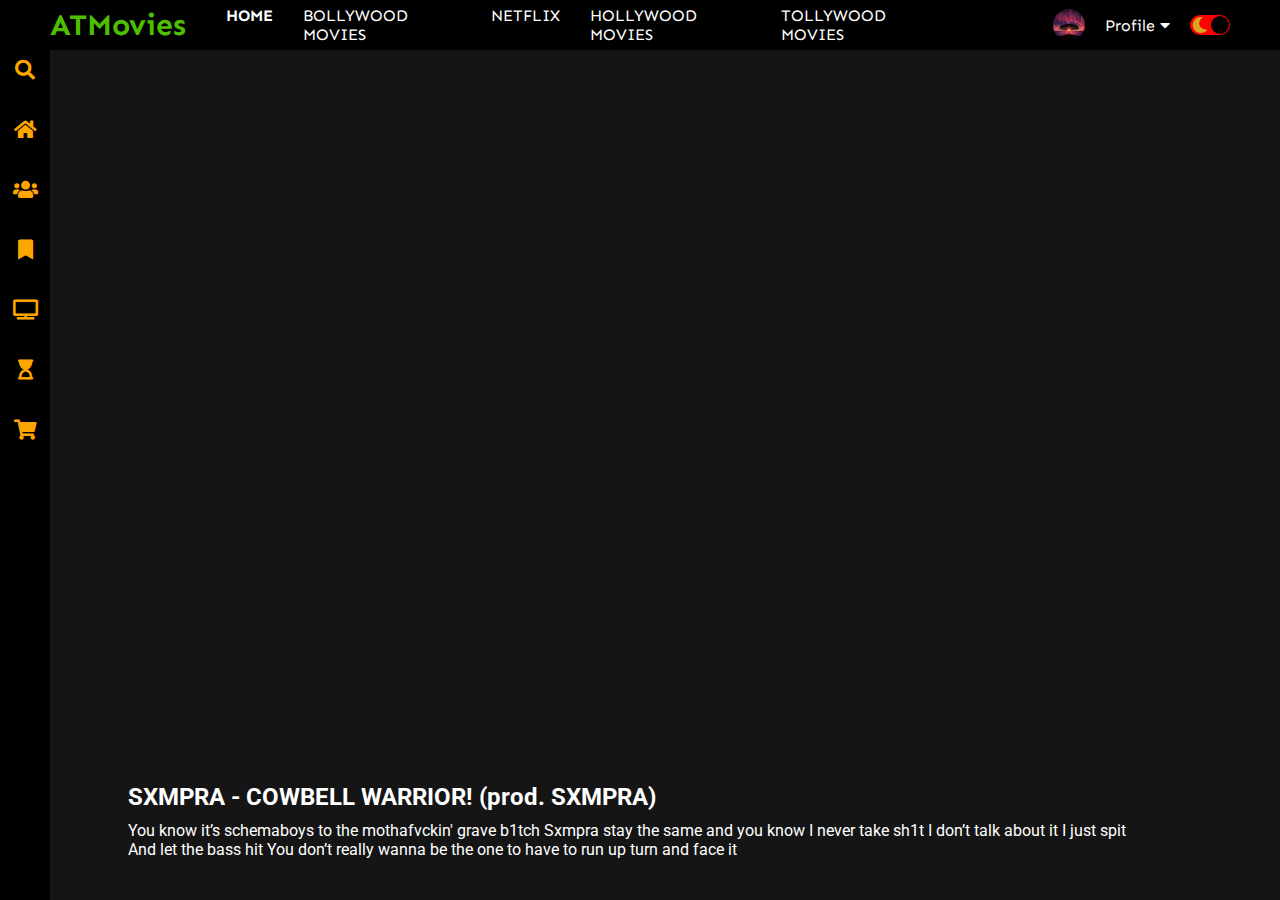
<file: movie-web/m1.html>
<html lang="en">
    <head>
        <meta charset="UTF-8" />
        <meta http-equiv="X-UA-Compatible" content="IE=edge" />
        <meta name="viewport" content="width=device-width, initial-scale=1.0" />
        <link rel="stylesheet" href="style.css" />
        <link
            href="https://fonts.googleapis.com/css2?family=Roboto:wght@100;300;400;500;700;900&family=Sen:wght@400;700;800&display=swap"
            rel="stylesheet"
        />
        <link
            rel="stylesheet"
            href="https://cdnjs.cloudflare.com/ajax/libs/font-awesome/5.15.2/css/all.min.css"
        />
        <title>SXMPRA</title>
    </head>

    <body>
        <div class="navbar">
            <div class="navbar-container">
                <div class="logo-container">
                    <h1 class="logo">ATMovies</h1>
                </div>
                <div class="menu-container">
                    <ul class="menu-list">
                        <li class="menu-list-item active">HOME</li>
                        <li class="menu-list-item">BOLLYWOOD MOVIES</li>
                        <li class="menu-list-item">NETFLIX</li>
                        <li class="menu-list-item">HOLLYWOOD MOVIES</li>
                        <li class="menu-list-item">TOLLYWOOD MOVIES</li>
                    </ul>
                </div>
                <div class="profile-container">
                    <img class="profile-picture" src="abc.jpg" alt="" />
                    <div class="profile-text-container">
                        <span class="profile-text">Profile</span>
                        <i class="fas fa-caret-down"></i>
                    </div>
                    <div class="toggle">
                        <i class="fas fa-moon toggle-icon"></i>
                        <i class="fas fa-sun toggle-icon"></i>
                        <div class="toggle-ball"></div>
                    </div>
                </div>
            </div>
        </div>
        <div class="sidebar">
            <i class="left-menu-icon fas fa-search"></i>
            <i class="left-menu-icon fas fa-home"></i>
            <i class="left-menu-icon fas fa-users"></i>
            <i class="left-menu-icon fas fa-bookmark"></i>
            <i class="left-menu-icon fas fa-tv"></i>
            <i class="left-menu-icon fas fa-hourglass-start"></i>
            <i class="left-menu-icon fas fa-shopping-cart"></i>
        </div>
        <div class="container">
            <div class="player">
                <iframe
                    src="https://www.youtube.com/embed/FHWgDichnMo" 
                    title="YouTube video player"
                    frameborder="0"
                    allow="accelerometer; autoplay; clipboard-write; encrypted-media; gyroscope; picture-in-picture"
                    allowfullscreen
                ></iframe>
                <div class="player-desc">
                    <h2>SXMPRA - COWBELL WARRIOR! (prod. SXMPRA)</h2>
                    <p>
                        You know it’s schemaboys to the mothafvckin' grave b1tch
                        Sxmpra stay the same and you know I never take sh1t I
                        don’t talk about it I just spit And let the bass hit You
                        don’t really wanna be the one to have to run up turn and
                        face it
                    </p>
                </div>
            </div>
        </div>
        <script src="app.js"></script>
    </body>
</html>
</file>
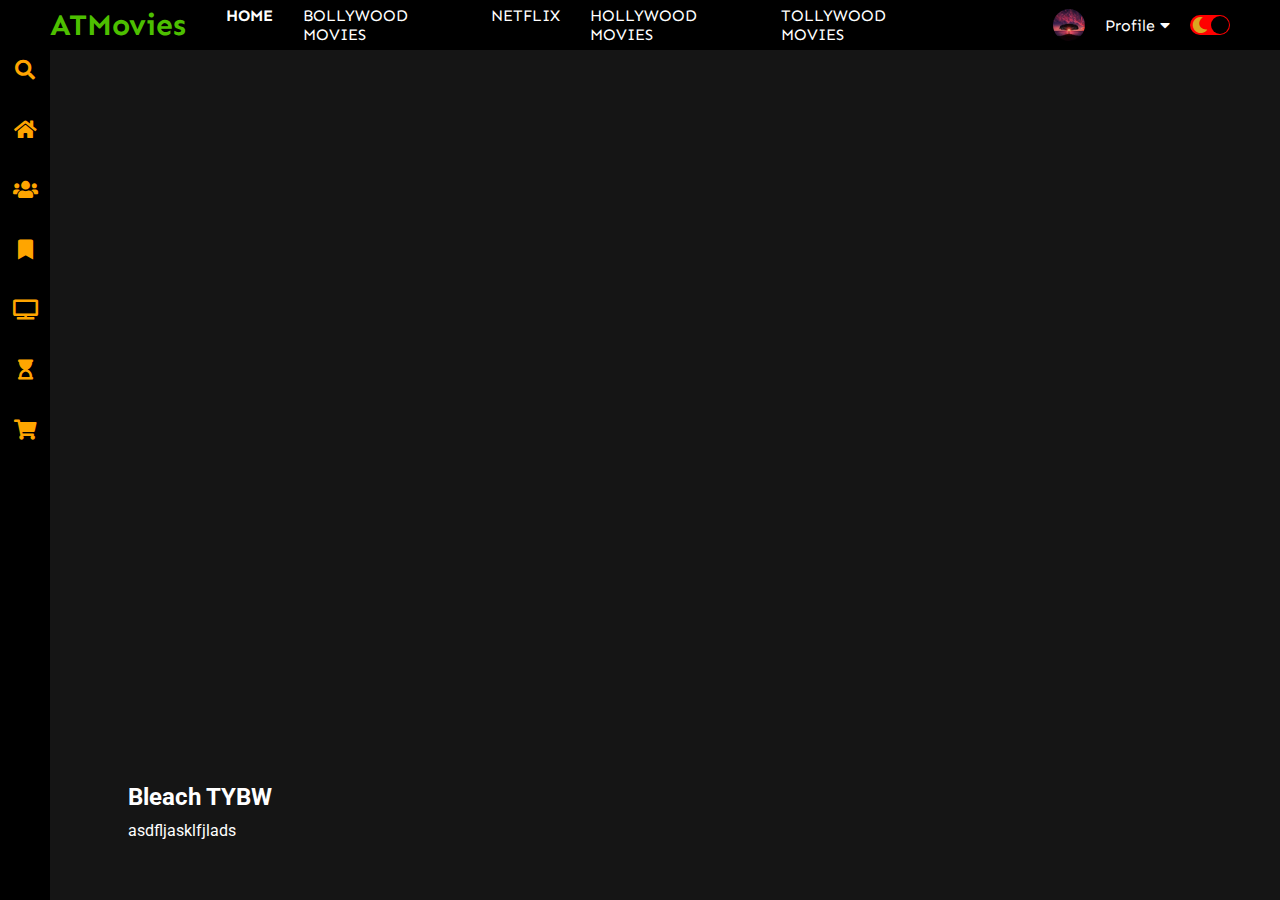
<file: movie-web/m2.html>
<html lang="en">
    <head>
        <meta charset="UTF-8" />
        <meta http-equiv="X-UA-Compatible" content="IE=edge" />
        <meta name="viewport" content="width=device-width, initial-scale=1.0" />
        <link rel="stylesheet" href="style.css" />
        <link
            href="https://fonts.googleapis.com/css2?family=Roboto:wght@100;300;400;500;700;900&family=Sen:wght@400;700;800&display=swap"
            rel="stylesheet"
        />
        <link
            rel="stylesheet"
            href="https://cdnjs.cloudflare.com/ajax/libs/font-awesome/5.15.2/css/all.min.css"
        />
        <title>Bleach</title>
    </head>

    <body>
        <div class="navbar">
            <div class="navbar-container">
                <div class="logo-container">
                    <h1 class="logo">ATMovies</h1>
                </div>
                <div class="menu-container">
                    <ul class="menu-list">
                        <li class="menu-list-item active">HOME</li>
                        <li class="menu-list-item">BOLLYWOOD MOVIES</li>
                        <li class="menu-list-item">NETFLIX</li>
                        <li class="menu-list-item">HOLLYWOOD MOVIES</li>
                        <li class="menu-list-item">TOLLYWOOD MOVIES</li>
                    </ul>
                </div>
                <div class="profile-container">
                    <img class="profile-picture" src="abc.jpg" alt="" />
                    <div class="profile-text-container">
                        <span class="profile-text">Profile</span>
                        <i class="fas fa-caret-down"></i>
                    </div>
                    <div class="toggle">
                        <i class="fas fa-moon toggle-icon"></i>
                        <i class="fas fa-sun toggle-icon"></i>
                        <div class="toggle-ball"></div>
                    </div>
                </div>
            </div>
        </div>
        <div class="sidebar">
            <i class="left-menu-icon fas fa-search"></i>
            <i class="left-menu-icon fas fa-home"></i>
            <i class="left-menu-icon fas fa-users"></i>
            <i class="left-menu-icon fas fa-bookmark"></i>
            <i class="left-menu-icon fas fa-tv"></i>
            <i class="left-menu-icon fas fa-hourglass-start"></i>
            <i class="left-menu-icon fas fa-shopping-cart"></i>
        </div>
        <div class="container">
            <div class="player">
                <iframe
                    src="https://www.youtube.com/embed/OkSYlMsS3OY"
                    title="YouTube video player"
                    frameborder="0"
                    allow="accelerometer; autoplay; clipboard-write; encrypted-media; gyroscope; picture-in-picture"
                    allowfullscreen
                ></iframe>
                <div class="player-desc">
                    <h2>Bleach TYBW</h2>
                    <p>asdfljasklfjlads</p>
                </div>
            </div>
        </div>
        <script src="app.js"></script>
    </body>
</html>
</file>
<file: movie-web/style.css>
* {
  margin: 0;
}

body {
  font-family: "Roboto", sans-serif;
}

.navbar {
  width: 100%;
  height: 50px;
  background-color: black;
  position: sticky;
  top: 0;
}

.navbar-container {
  display: flex;
  align-items: center;
  padding: 0 50px;
  height: 100%;
  color: white;
  font-family: "Sen", sans-serif;
}

.logo-container {
  flex: 1;
  background-color: black;
}

.logo {
  font-size: 30px;
  color: #4dbf00;
}

.menu-container {
  flex: 6;
}

.menu-list {
  display: flex;
  list-style: none;
}

.menu-list-item {
  margin-right: 30px;
}

.menu-list-item.active {
  font-weight: bold;
}

.profile-container {
  flex: 2;
  display: flex;
  align-items: center;
  justify-content: flex-end;
}

.profile-text-container {
  margin: 0 20px;
}

.profile-picture {
  width: 32px;
  height: 32px;
  border-radius: 50%;
  object-fit: cover;
}

.toggle {
  width: 40px;
  height: 20px;
  background-color: red;
  border-radius: 30px;
  display: flex;
  align-items: center;
  justify-content: space-around;
  position: relative;
}

.toggle-icon {
  color: goldenrod;
}

.toggle-ball {
  width: 18px;
  height: 18px;
  background-color: black;
  position: absolute;
  right: 1px;
  border-radius: 50%;
  cursor: pointer;
  transition: 1s ease all;
}

.sidebar {
  width: 50px;
  height: 100%;
  background-color: black;
  position: fixed;
  top: 0;
  display: flex;
  flex-direction: column;
  align-items: center;
  padding-top: 60px;
}

.left-menu-icon {
  color: orange;
  font-size: 20px;
  margin-bottom: 40px;
}

.container {
  background-color: #151515;
  min-height: calc(100vh - 50px);
  color: white;
}

.content-container {
  margin-left: 50px;
}

.featured-content {
  height: 50vh;
  padding: 50px;
}

.featured-title {
  width: 310px;
  height: 310px;
  margin: 0 30px;

}

.featured-desc {
  width: 500px;
  color: lightgray;
  margin: 30px 0;
}

.featured-button {
  background-color: #4dbf00;
  color: white;
  padding: 10px 20px;
  border-radius: 10px;
  border: none;
  outline: none;
  font-weight: bold;
}

.movie-list-container {
  padding: 0 20px;
}

.movie-list-wrapper {
  position: relative;
  overflow: hidden;
}

.movie-list {
  display: flex;
  align-items: center;
  height: 300px;
  transform: translateX(0);
  transition: all 1s ease-in-out;
}

.movie-list-item {
  margin-right: 30px;
  position: relative;
}

.movie-list-item:hover .movie-list-item-img {
  transform: scale(1.2);
  margin: 0 30px;
  opacity: 0.5;
}

.movie-list-item:hover .movie-list-item-title,
.movie-list-item:hover .movie-list-item-desc,
.movie-list-item:hover .movie-list-item-button {
  opacity: 1;
}

.movie-list-item-img {
  transition: all 1s ease-in-out;
  width: 270px;
  height: 200px;
  object-fit: cover;
  border-radius: 20px;
}

.movie-list-item-title {
  background-color: #333;
  padding: 0 10px;
  font-size: 32px;
  font-weight: bold;
  position: absolute;
  top: 10%;
  left: 50px;
  opacity: 0;
  transition: 1s all ease-in-out;
}

.movie-list-item-desc {
  background-color: #333;
  padding: 10px;
  font-size: 14px;
  position: absolute;
  top: 30%;
  left: 50px;
  width: 230px;
  opacity: 0;
  transition: 1s all ease-in-out;
}

.movie-list-item-button {
  padding: 10px;
  background-color: #4dbf00;
  color: white;
  border-radius: 10px;
  outline: none;
  border: none;
  cursor: pointer;
  position: absolute;
  bottom: 20px;
  left: 50px;
  opacity: 0;
  transition: 1s all ease-in-out;
}

.arrow {
  font-size: 120px;
  position: absolute;
  top: 90px;
  right: 0;
  color: lightgray;
  opacity: 0.5;
  cursor: pointer;
}

.container.active {
  background-color: white;
}

.movie-list-title.active {
  color: black;
}

.navbar-container.active {
  background-color: white;

  color: black;
}

.sidebar.active {
  background-color: white;
}

.left-menu-icon.active {
  color: black;
}

.toggle.active {
  background-color: black;
}

.toggle-ball.active {
  background-color: white;
  transform: translateX(-20px);
}

@media only screen and (max-width: 940px) {
  .menu-container {
    display: none;
  }
}

/* new movie */
.video {
  border: 2px solid rebeccapurple;
  height: 10vh;
  width: 10vw;
  margin: auto;
  text-align: center;
}

iframe {
  width: 80vw;
  height: 80vh;
  display: flex;
  justify-content: center;
  align-items: center;
  margin: auto;
}

.player-desc {
  /* border: 2px solid rebeccapurple; */
  max-width: 80vw;
  display: flex;
  align-items: flex-start;
  margin: auto;
  justify-content: center;
  text-align: left;
  flex-direction: column;
  padding: 10% auto;
  margin-top:1%;
}

.player-desc>p {
  margin-top: 1%;
  padding: 15% auto;
}

.movie-list-item>a {
  text-decoration: none;
}
</file>
